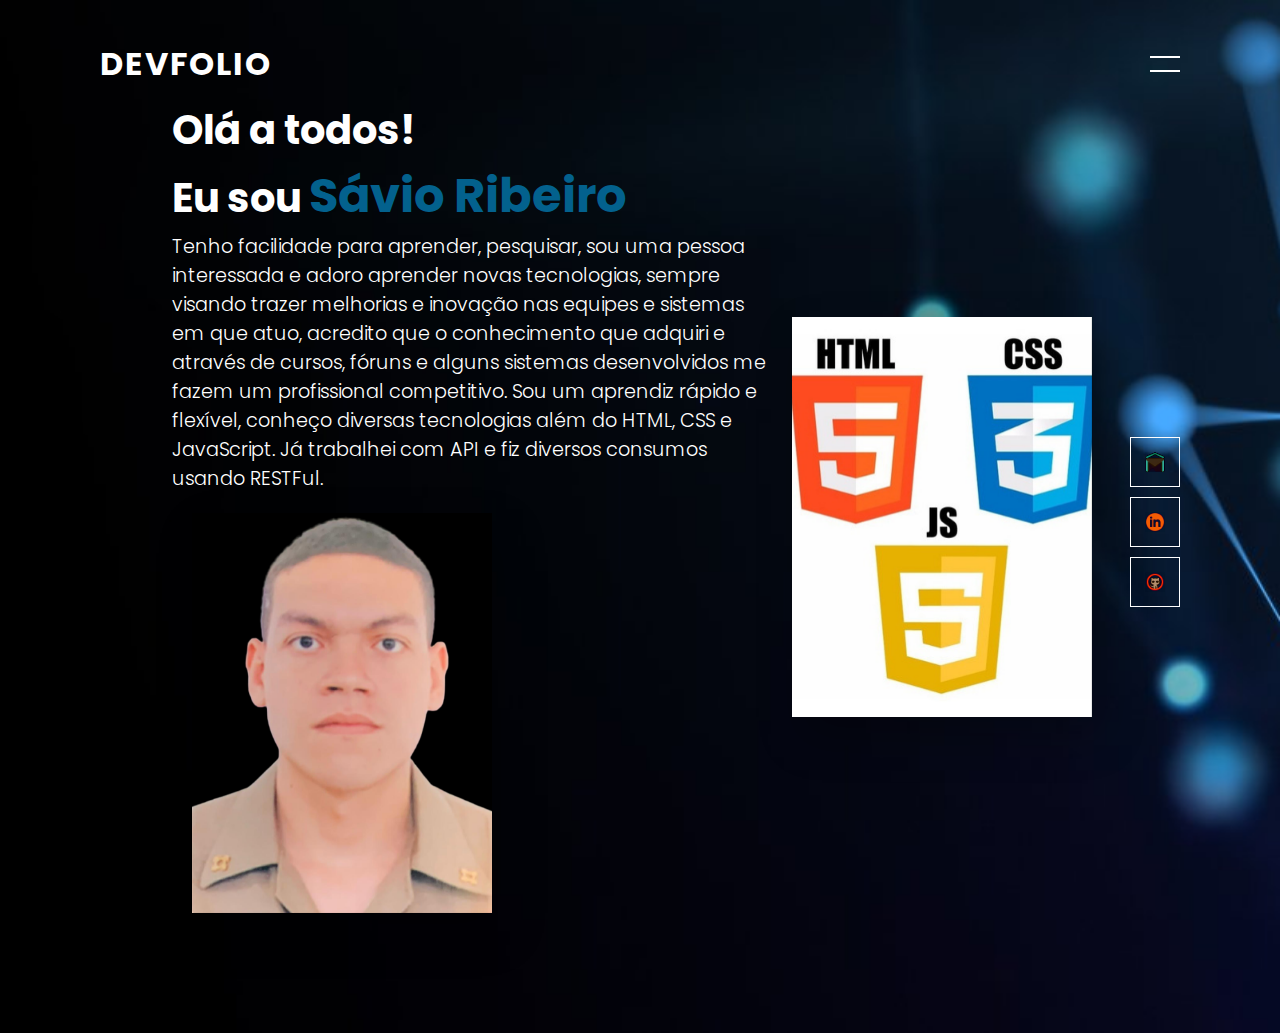
<file: index.html>
<!DOCTYPE html>
<html lang="en">
<head>
  <meta name="viewport" content="width=device-width, initial-scale=1.0">
  <meta charset="UTF-8">
  <title>Responsivo Portfolio</title>
  <link rel="stylesheet" href="port.css">
</head>
<body>
  
  <section class="banner" id="sec">.
    <header>
      <a href="index.html" class="logo">DevFolio</a>
      <div id="toggle" onclick="toggle()"></div>
    </header>
    <div class="content">
      <h2>Olá a todos!<br>Eu sou <span>Sávio Ribeiro</span></h2>
      
         <p>
          Tenho facilidade para aprender, pesquisar, sou uma pessoa interessada e adoro aprender novas tecnologias, sempre visando trazer melhorias e inovação nas equipes e sistemas em que atuo, acredito que o conhecimento que adquiri e através de cursos, fóruns e alguns sistemas desenvolvidos me fazem um profissional competitivo. Sou um aprendiz rápido e flexível, conheço diversas tecnologias além do HTML, CSS e JavaScript. Já trabalhei com API e fiz diversos consumos usando RESTFul. 
         </p>
     
    
      <div class="card">
        <div class="imgBox">
          <img src="images/savio.jpg">
          <img src="images/savio.jpg">
        </div>
        <div class="details">
          <div class="content">
            <h2><span>Desenvoldedor Front-End</h2>
              <h2><span>Desing Gráfico</span></h2>
              <div class="social-icons">
              <a href="#"><i class="fa fa-facebook" aria-hidden="true"></i></a>
              <a href="#"><i class="fa fa-twitter" aria-hidden="true"></i></a>
              <a href="#"><i class="fa fa-linkedin" aria-hidden="true"></i></a>
              <a href="#"><i class="fa fa-instagram" aria-hidden="true"></i></a>
            </div>
          </div>
        </div>
      </div>
    </div>
    <div class="card">
      <div class="imgBox">
        <img src="images/skills.jpg">
        <img src="images/skills.jpg">
      </div>
      <div class="details">
        <div class="content">
          <h2><span>Skills</h2>
            <h4><span>Desenvolvimento web;</span></h4>
            <h4><span>Acessibilidade;</span></h4>
            <h4><span>API e SEO;</span></h4>
            <h4><span>Desenvolvimento de</span></h4>
            <h4><span>aplicações responsivas;</span></h4>
            <h4><span>Soluções estilizadas;</span></h4>
            <h4><span>Git;</span></h4>
            <div class="social-icons">
            <a href="#"><i class="fa fa-facebook" aria-hidden="true"></i></a>
            <a href="#"><i class="fa fa-twitter" aria-hidden="true"></i></a>
            <a href="#"><i class="fa fa-linkedin" aria-hidden="true"></i></a>
            <a href="#"><i class="fa fa-instagram" aria-hidden="true"></i></a>
          </div>
        </div>
      </div>
    </div>
  </div>

    <ul class="sci">
      
      <li><a href="mailto:savio.mrs@hotmail.com"><img src="images/icons8-gmail.gif"></a></li>
      <li><a href="https://www.linkedin.com/in/s%C3%A1vio-oliveira-0b1458131/"><img src="images/icons8-linkedin-circled.gif"></a></li>
      <li><a href="https://github.com/saviomrs"><img src="images/icons8-github.gif"></a></li>
    </ul>
  </section>
  <div id="navigation">
    <ul>
        <li><a href="index.html">Home</a></li>
        <li><a href="portfolio1.html">Portfolio</a></li> 
        <li><a href="contact.html">Contato</a></li>
      </ul>
    </div>
  <script type="text/javascript">
    function toggle(){
      var sec = document.getElementById('sec');
      var nav = document.getElementById('navigation');
      sec.classList.toggle('active')
      nav.classList.toggle('active')
    }
  </script>
  
</body>
</html>
</file>
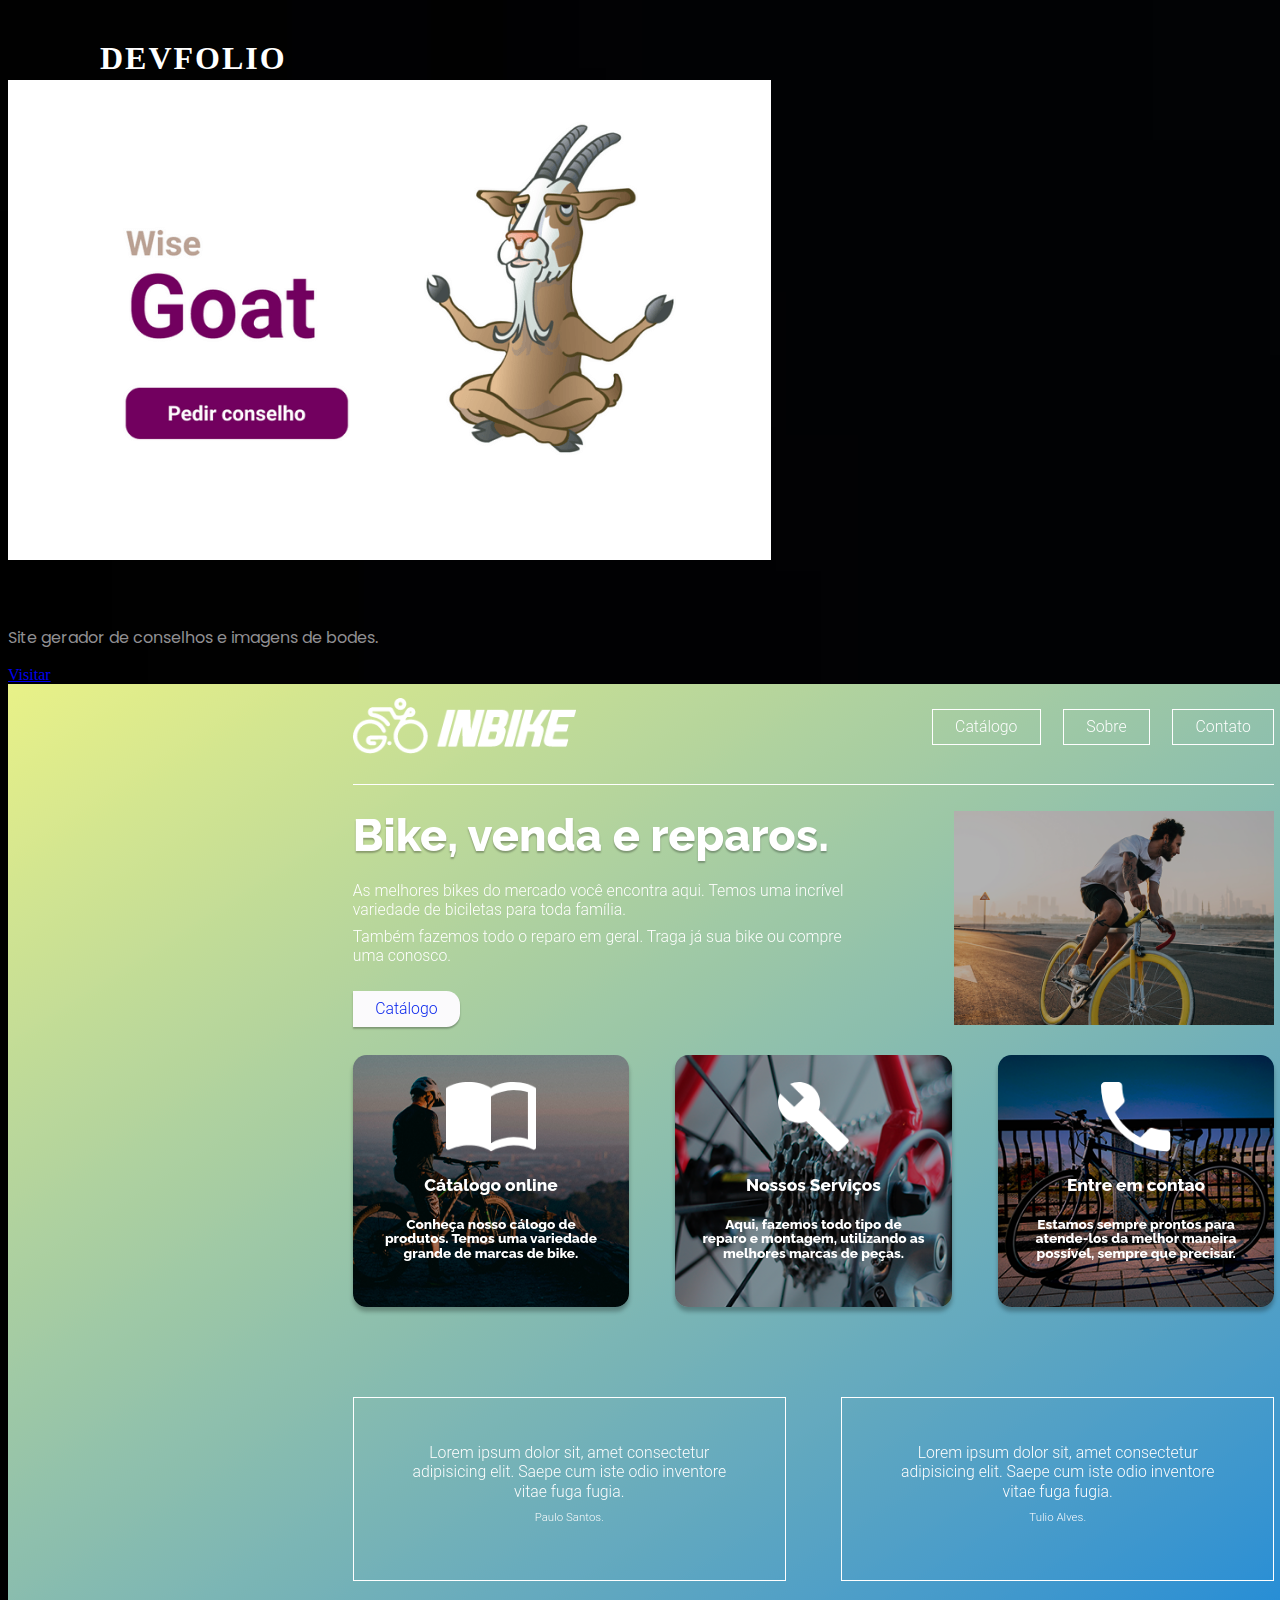
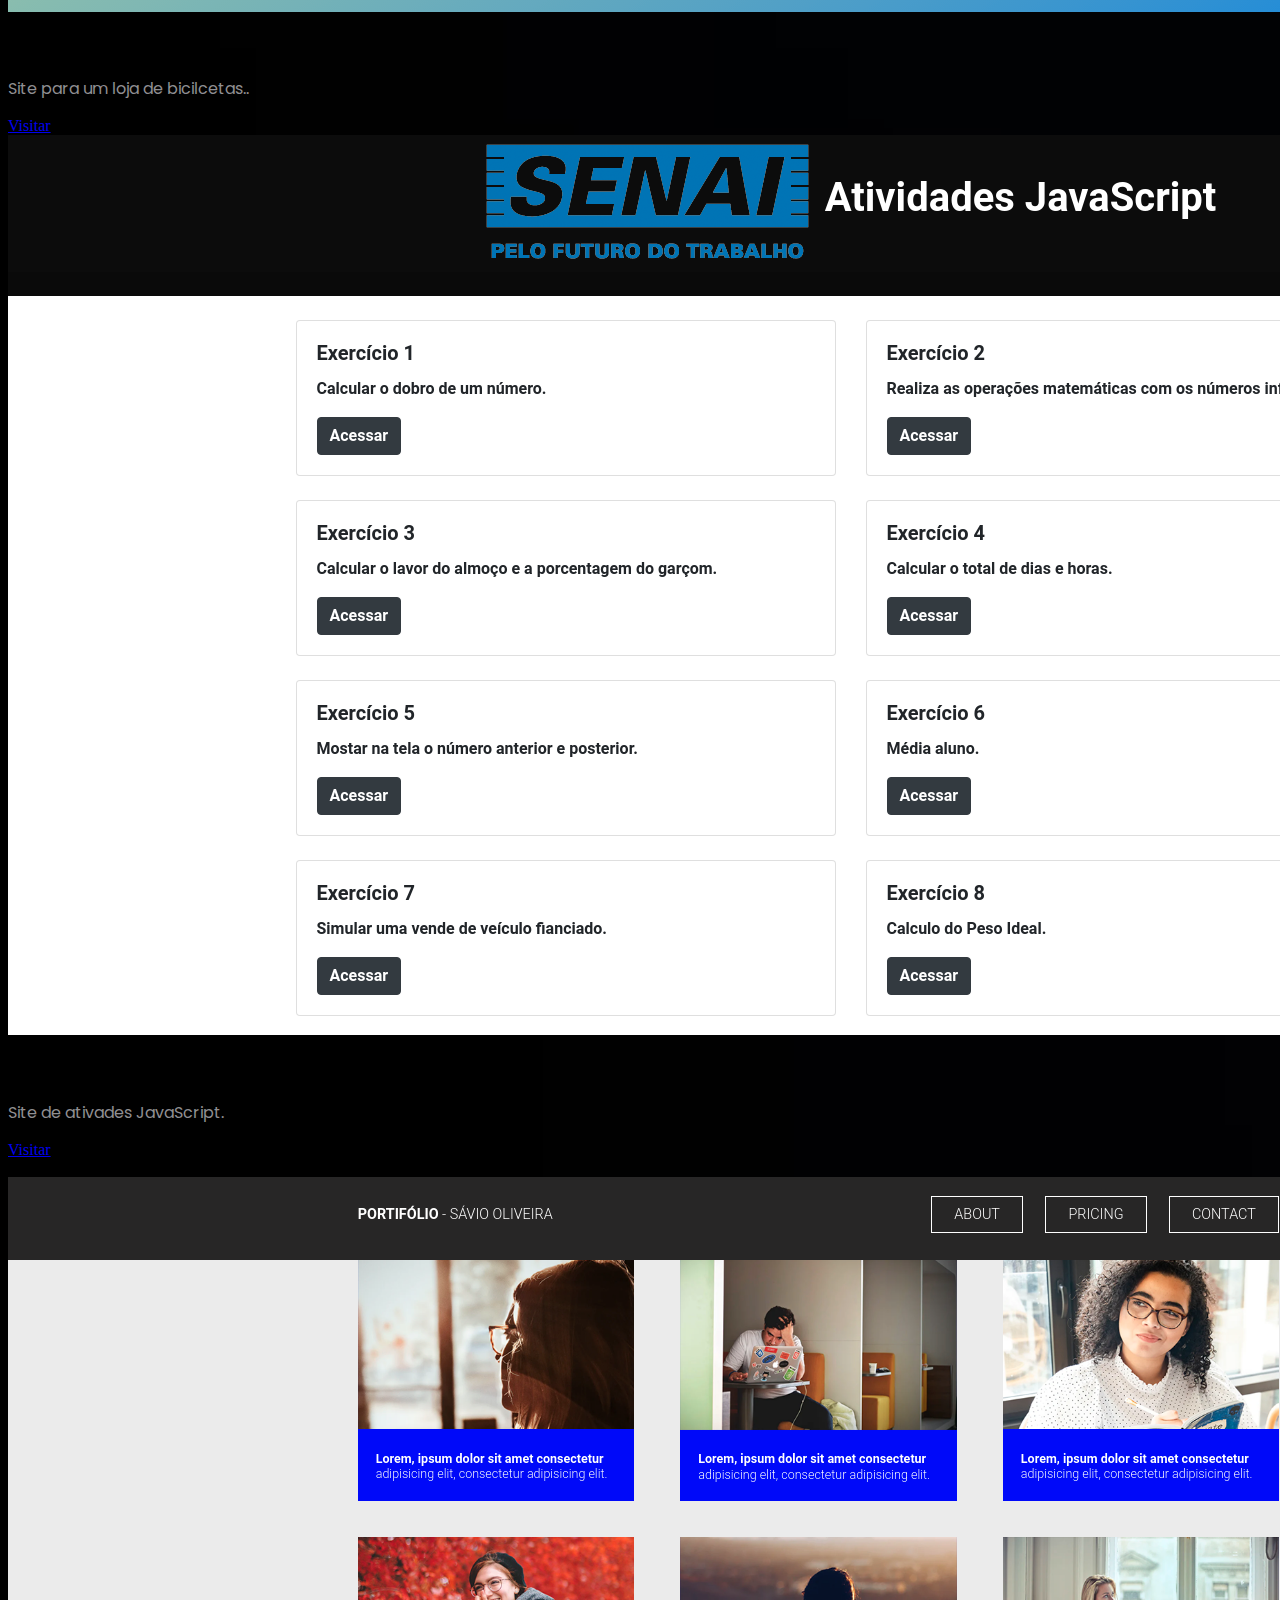
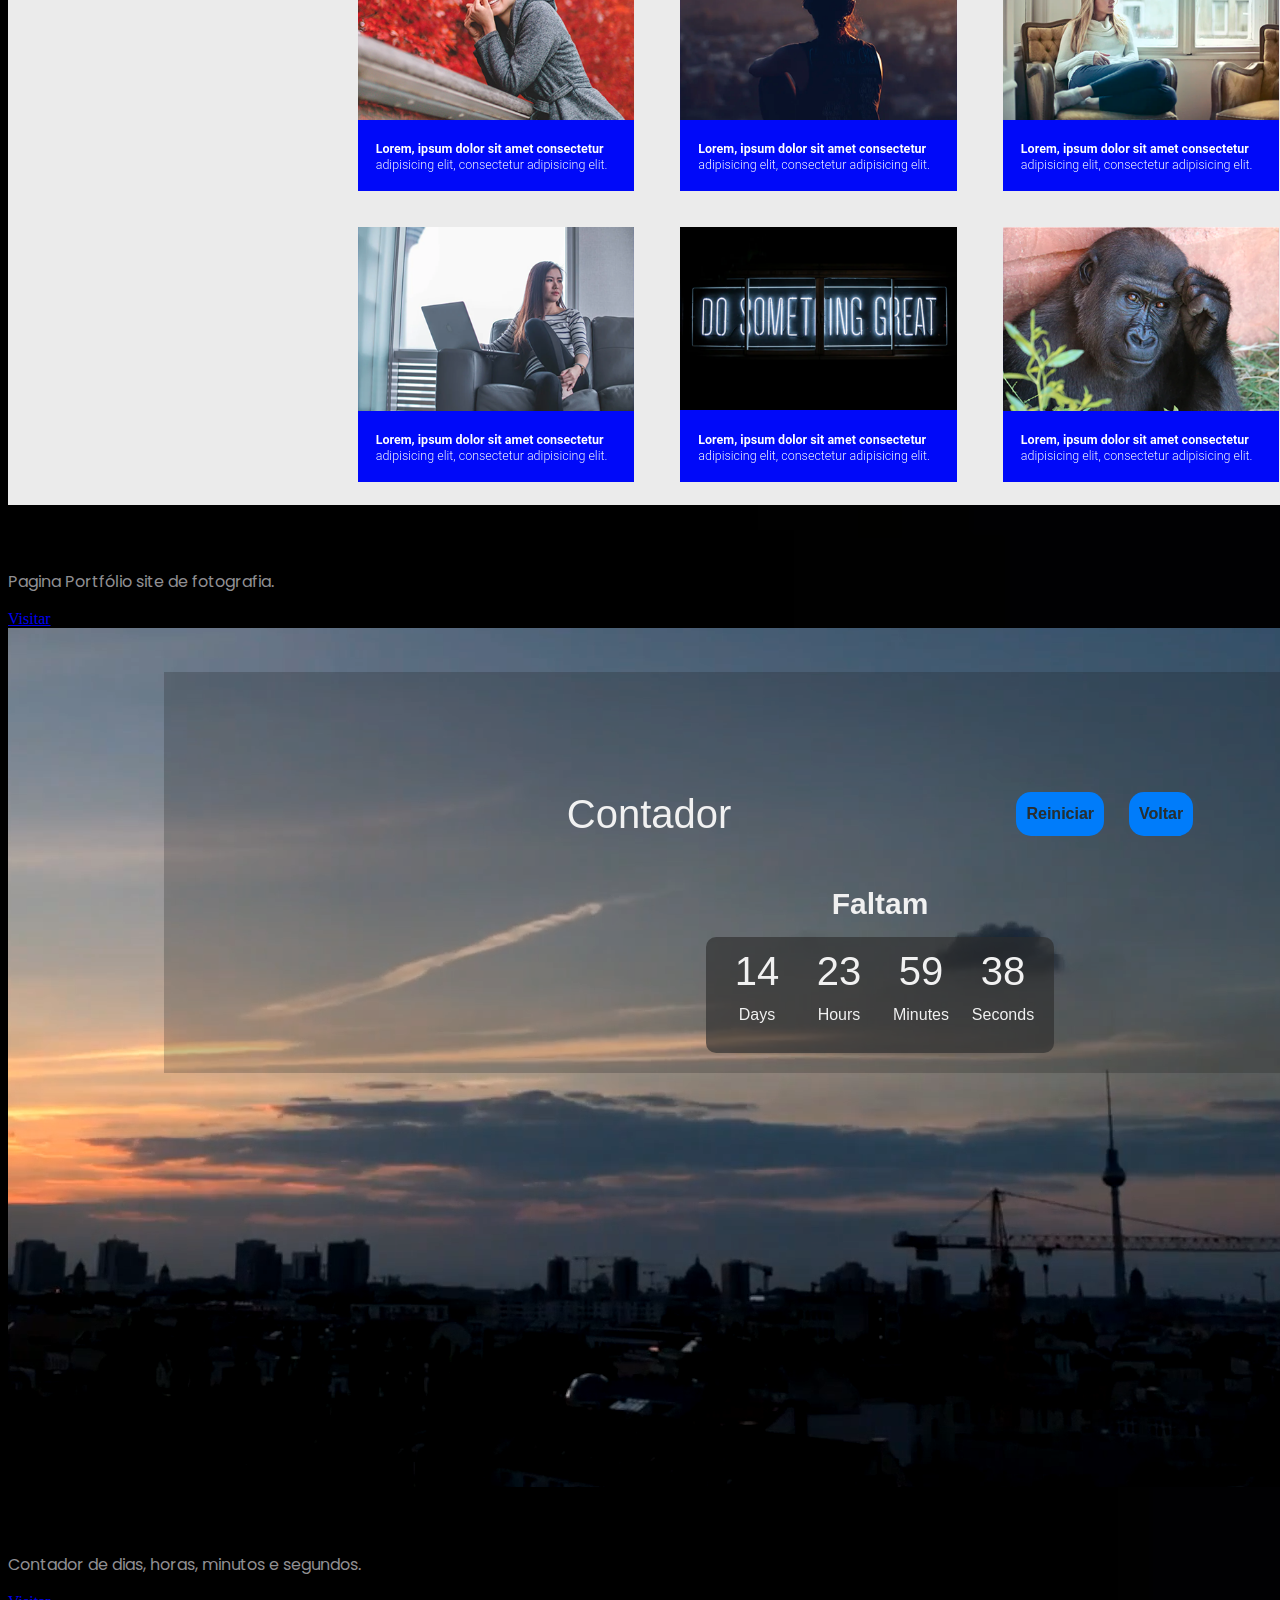
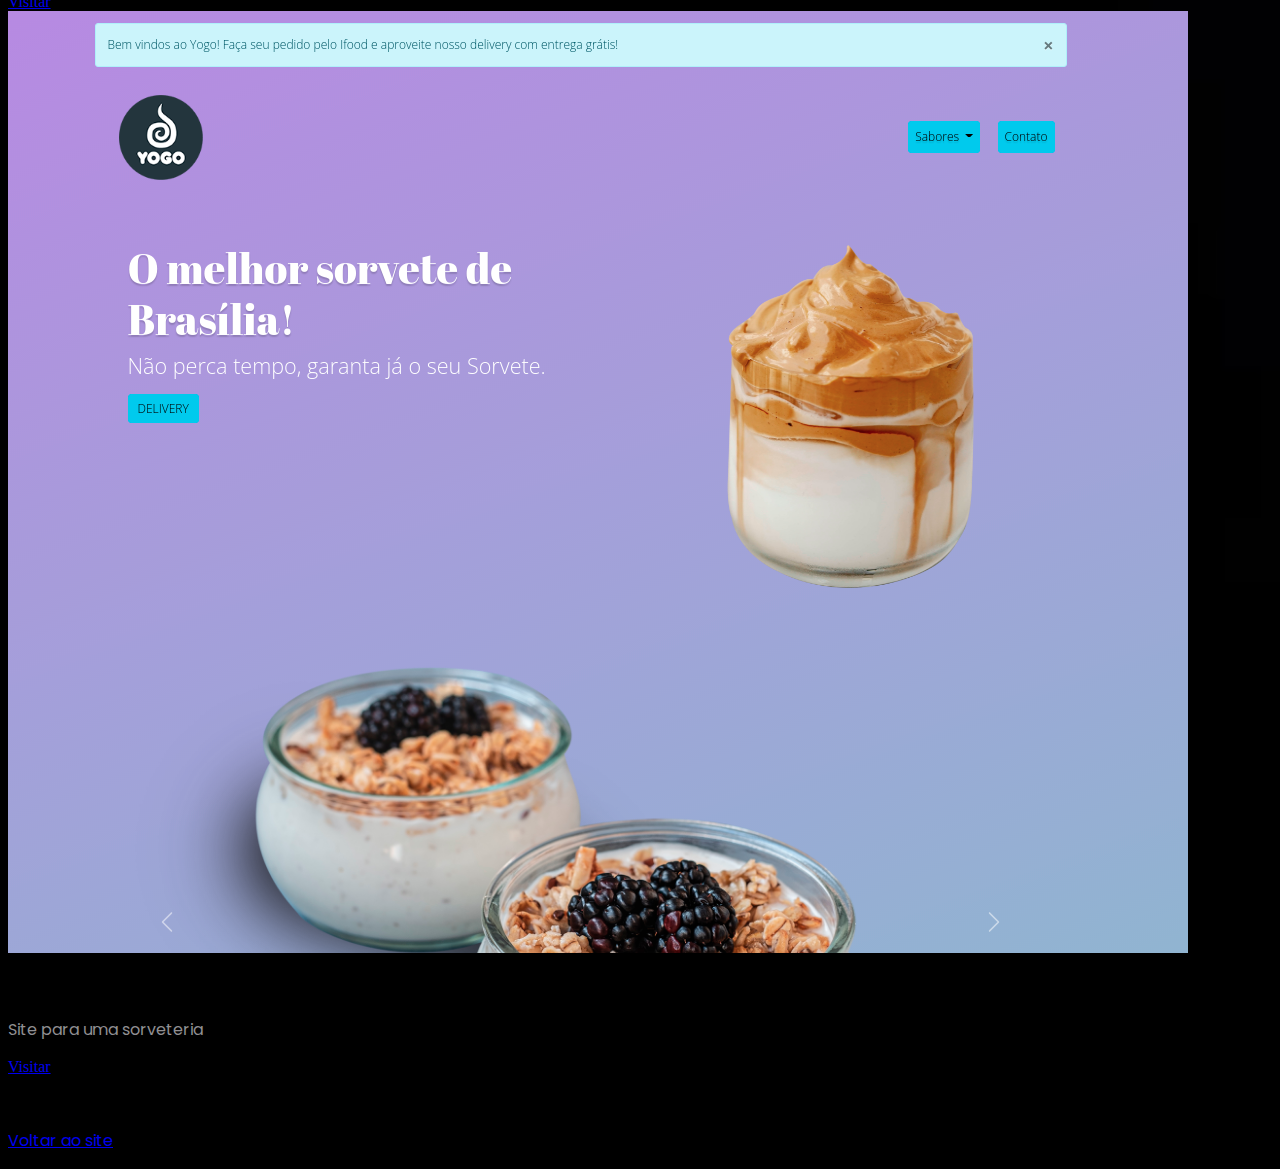
<file: portfolio1.html>
<!DOCTYPE html>
<html lang="en">
<head>
    <meta charset="UTF-8">
    <meta http-equiv="X-UA-Compatible" content="IE=edge">
    <meta name="viewport" content="width=device-width, initial-scale=1.0, shrink-to-fit=no">
    <link rel="stylesheet" href="https://cdn.jsdelivr.net/npm/bootstrap@4.6.1/dist/css/bootstrap.min.css" integrity="sha384-zCbKRCUGaJDkqS1kPbPd7TveP5iyJE0EjAuZQTgFLD2ylzuqKfdKlfG/eSrtxUkn" crossorigin="anonymous">
<link rel="stylesheet" href="portfolio1.css">
    <title>Document</title>
</head>
<body>
    
<div class="container">
    <header>
        <a href="index.html" class="logo">DevFolio</a>
        <div id="toggle" onclick="toggle()"></div>
      </header>
<br><br><br><br>
    <div class="card-deck">
        <div class="card">
          <img src="images/goat.png" class="card-img-top" alt="...">
          <div class="card-body">
            <h4 class="card-title">WiseGoat</h4>
            <p class="card-text">Site gerador de conselhos e imagens de bodes. </p>
            <a href="https://saviomrs.github.io/wise_goat/" class="btn btn-primary">Visitar</a>
          </div>
        </div>
        <div class="card">
          <img src="images/inbike.png" class="card-img-top" alt="...">
          <div class="card-body">
            <h4 class="card-title">InBike</h4>
            <p class="card-text">Site para um loja de bicilcetas..</p>
            <a href="https://saviomrs.github.io/inbike/" class="btn btn-primary">Visitar</a>
          </div>
        </div>
        <div class="card">
          <img src="images/js.png" class="card-img-top" alt="...">
          <div class="card-body">
            <h4 class="card-title">Atividades Js</h4>
            <p class="card-text">Site de ativades JavaScript. </p>
            <a href="https://saviomrs.github.io/atividades-js/" class="btn btn-primary">Visitar</a>
          </div>
        </div>
      </div>
<br>
<div class="card-deck">
    <div class="card">
      <img src="images/port.png" class="card-img-top" alt="...">
      <div class="card-body">
        <h4 class="card-title">Portfólio</h4>
        <p class="card-text">Pagina Portfólio site de fotografia. </p>
        <a href="https://saviomrs.github.io/portfolio/" class="btn btn-primary">Visitar</a>
      </div>
    </div>
    <div class="card">
      <img src="images/contador.png" class="card-img-top" alt="...">
      <div class="card-body">
        <h4 class="card-title">Contador </h4>
        <p class="card-text">Contador de dias, horas, minutos e segundos. </p>
        <a href="https://saviomrs.github.io/contador/" class="btn btn-primary">Visitar</a>
      </div>
    </div>
    <div class="card">
      <img src="images/yogo.png" class="card-img-top" alt="...">
      <div class="card-body">
        <h4 class="card-title">Yogo</h4>
        <p class="card-text">Site para uma sorveteria  </p>
        <a href="https://saviomrs.github.io/projeto4/" class="btn btn-primary">Visitar</a>
      </div>
    </div>
  </div>
</div>
</div>
<br><br>
<footer class="container footereb">
    <p class="float-right"><a href="index.html" class="btn btn-primary">Voltar ao site</a></p>
    
    
  </footer>

 <script src="https://cdn.jsdelivr.net/npm/jquery@3.5.1/dist/jquery.slim.min.js" integrity="sha384-DfXdz2htPH0lsSSs5nCTpuj/zy4C+OGpamoFVy38MVBnE+IbbVYUew+OrCXaRkfj" crossorigin="anonymous"></script>
<script src="https://cdn.jsdelivr.net/npm/bootstrap@4.6.1/dist/js/bootstrap.bundle.min.js" integrity="sha384-fQybjgWLrvvRgtW6bFlB7jaZrFsaBXjsOMm/tB9LTS58ONXgqbR9W8oWht/amnpF" crossorigin="anonymous"></script>

</body>
</html>
</file>
<file: port.css>
@import url('https://fonts.googleapis.com/css?family=Poppins:200,300,400,500,600,700,800,900&display=swap');
*
{
  margin: 0;
  padding: 0;
  box-sizing: border-box;
  font-family: 'Poppins', sans-serif;
}
header
{
  position: absolute;
  top: 0;
  left: 0;
  width: 100%;
  display: flex;
  justify-content: space-between;
  align-items: center;
  padding: 40px 100px;
  z-index: 1000;
  transition: 0.6s;
}
header .logo
{
  position: relative;
  font-weight: 700;
  color: #fff;
  text-decoration: none;
  font-size: 2em;
  text-transform: uppercase;
  letter-spacing: 2px;
  transition: 0.6s;
}
header #toggle
{
  position: relative;
  width: 30px;
  height: 30px;
  cursor: pointer;
}
header #toggle:before
{
  content: '';
  position: absolute;
  top: 7px;
  width: 100%;
  height: 2px;
  background: #fff;
}
header #toggle:after
{
  content: '';
  position: absolute;
  bottom: 7px;
  width: 100%;
  height: 2px;
  background: #fff;
}
.banner.active #toggle:before
{
  top: 50%;
  left: 50%;
  transform: translate(-50%,-50%) rotate(45deg);
}
.banner.active #toggle:after
{
  top: 50%;
  left: 50%;
  transform: translate(-50%,-50%) rotate(-45deg);
}
.banner
{
  position: relative;
  width: 100%;
  padding: 100px;
  min-height: 100vh;
  background: url(images/fundo.jpg);
  background-size: cover;
  display: flex;
  align-items: center;
  transition: 0.5s;
  z-index: 2;
}
.banner.active
{
  transform: translate(-400px);
}
.banner .content
{
  max-width: 600px;
}
.banner .content h2
{
  color: #fff;
  font-size: 2.5em;
}
.banner .content h2 span
{
  color: #03618d;
  font-size: 1.2em;
}
.banner .content p
{
  font-size: 1.2em;
  color: #fff;
  font-weight: 300;
}
.banner .content a
{
  position: relative;
  display: inline-block;
  margin-top: 20px;
  background: #fff;
  color: #000;
  padding: 10px 30px;
  text-decoration:  none;
  font-size: 1.2em;
  font-weight: 500;
}
.sci
{
  position: absolute;
  display: flex;
  flex-direction: column;
  right: 100px;
}
.sci li
{
  list-style: none;
}
.sci li a
{
  position: relative;
  display: grid;
  place-items: center;
  width: 50px;
  height: 50px;
  text-decoration: none;
  border: 1px solid #fff;
  margin: 10px 0 0;
}
.sci li a:hover
{
  background: #fff;
}
.sci li a img
{
  filter: invert(1);
  max-width: 20px;
  mix-blend-mode: difference;
}
#navigation
{
  position: fixed;
  top: 0;
  right: -200px;
  width: 400px;
  height: 100vh;
  background: #024463;
  z-index: 1;
  display: grid;
  place-items: center;
  transition: 0.5s;
}
#navigation.active
{
  right: 0;
}
#navigation ul
{
  display: flex;
  flex-direction: column;
}
#navigation ul li
{
  list-style: none;
}
#navigation ul li a
{
  color: #fff;
  text-decoration: none;
  display: inline-block;
  font-size: 2em;
  font-weight: 600;
  text-transform: uppercase;
}
@media (max-width: 767px)
{
  header
  {
    padding: 20px 50px;
  }
  .banner
  {
    padding: 100px 50px 150px;
  }
  .banner .content h2
  {
    font-size: 1.8em;
  }
  .banner .content p,
  .banner .content a
  {
    font-size: 1em;
  }
  .banner.active
  {
    transform: translate(-250px);
  }

  #navigation
  {
    width: 300px;
  }
  #navigation ul li a
  {
    font-size: 1.5em;
    margin: 5px 0;
  }
  .sci
  {
    position: absolute;
    bottom: 100px;
    right: initial;
    flex-direction: row;
  }
  .sci li a
  {
    margin: initial;
    margin-right: 10px;
  }
}


section
{
  display: flex;
  justify-content: center;
  align-items: center;
  min-height: 100vh;
  background: #024463;
}
section::before
{
  content: '';
  position: absolute;
  top: 0;
  left: 0;
  width: 50%;
  height: 100%;
  
}
.card
{
	position: relative;
	width: 300px;
	height: 400px;
	margin: 20px 20px;
	background: #fff;
	transform-style: preserve-3d;
	transform: perspective(1000px);
	box-shadow: 10px 20px 40px rgba(0,0,0,0.25);
	transition: 1s;
}
.card:hover
{
	transform: translateX(50%);
	
}
.card .imgBox
{
	width: 100%;
	height: 100%;
	position: relative;
	transform-origin: left;
	z-index: 1;
	transform-style: preserve-3d;
	background: #000;
	transition: 1s;
}
.card:hover .imgBox
{
	transform: rotateY(-180deg);
	box-shadow: 10px 20px 40px rgba(0,0,0,0.25);
}
.card .imgBox img
{
	position: absolute;
	top: 0;
	left: 0;
	width: 100%;
	height: 100%;
	object-fit: cover;
	transform-style: preserve-3d;
	backface-visibility: hidden;
}
.card .imgBox img:nth-child(2)
{
	transform: rotateY(180deg);
}
.card .details
{
	position: absolute;
	top: 0;
	left: 0;
	width: 100%;
	height: 100%;
	box-sizing: border-box;
	padding: 20px;
	display: flex;
	justify-content: center;
	align-items: center;
}
.card .details .content
{
	display: flex;
	justify-content: center;
	align-items: center;
	flex-direction: column;
}
.card .details h2
{
	text-align: center;
	font-weight: 700;
	line-height: 1em;
}
.card .details h2 span
{
	color: #024463;
	font-size: 0.8em;
}

.skills {
  max-width: 68.75rem;
  margin: auto;
  text-align: center;
  margin-top: 2.5rem;
}

.skill-header {
  margin-bottom: 1rem;
}

.skills-wrapper img {
  padding: 1.25rem;
}

.icon {
  width: 15.875rem;
  height: 16.25rem;
}

.skills {
  max-width: 68.75rem;
  margin: auto;
  text-align: center;
  margin-top: 2.5rem;
}

.skill-header {
  margin-bottom: 1rem;
}

.skills-wrapper img {
  padding: 1.25rem;
}

.icon {
  width: 16.875rem;
  height: 16.25rem;
}
.container
{
	position: relative;
	width: 1100px;
	display: flex;
	justify-content: center;
	align-items: center;
	flex-wrap: wrap;
	padding: 30px 20px 10px;
}
.container .card
{
	max-width: 300px;
	height: 420px;
	height: 215px;
	background: #fff;
	margin: 30px 10px;
	padding: 20px 15px;
	display: flex;
	border-radius: 4px;
	flex-direction: column;
	box-shadow: 0 5px 20px rgba(0,0,0,0.5);
	transition: 0.3s ease-in-out;
}
.container .card:hover
{
	height: 420px;
}
.container .card .imgBx
{
	position: relative;
	background: #fff;
	top: -60px;
	left: 20px;
    min-width: initial;
    width: 260px;
    height: 260px;
	border-radius: 4px;
	z-index: 1;
	box-shadow: 0 5px 20px rgba(0,0,0,0.2);
}
.container .card .imgBx img
{
	max-width: 100%;
	border-radius: 4px;
}
.container .card .content
{
	position: relative;
	margin-top: -140px;
	padding: 10px 15px;
	text-align: center;
	color: #111;
	visibility: hidden;
	opacity: 0;
	transition: 0.3s ease-in-out;
	transition-delay: 0s;
}
.container .card:hover .content
{
	visibility: visible;
	opacity: 1;
	margin-top: -40px;
	transition-delay: 0.3s;
}
</file>
<file: portfolio1.css>
@import url('https://fonts.googleapis.com/css?family=Poppins:200,300,400,500,600,700,800,900&display=swap');

body{
    background: url(images/fundo.jpg);
    background-size: cover;
}
h1 a{
    font-family: 'Poppins', sans-serif;
    
    color: white;
    
}

p{
  font-family: 'Poppins', sans-serif;
   
    color: rgb(144, 143, 146);
}
ul li{
  font-family: 'Poppins', sans-serif;
   text-decoration: none;
    color: white;
}

h5{
  font-family: 'Poppins', sans-serif;
    text-decoration: none;
    color: white;
}
header
{
  position: absolute;
  top: 0;
  left: 0;
  width: 100%;
  display: flex;
  justify-content: space-between;
  align-items: center;
  padding: 40px 100px;
  z-index: 1000;
  transition: 0.6s;
}
header .logo
{
  position: relative;
  font-weight: 700;
  color: #fff;
  text-decoration: none;
  font-size: 2em;
  text-transform: uppercase;
  letter-spacing: 2px;
  transition: 0.6s;
}
header #toggle
{
  position: relative;
  width: 30px;
  height: 30px;
  cursor: pointer;
}
header #toggle:before
{
  content: '';
  position: absolute;
  top: 7px;
  width: 100%;
  height: 2px;
  background: #fff;
}
header #toggle:after
{
  content: '';
  position: absolute;
  bottom: 7px;
  width: 100%;
  height: 2px;
  background: #fff;
}
.contact {
    margin-top: 2rem;
  }
  
  .contact h2 {
    text-align: center;
    margin-bottom: var(--bottom-margin-2);
  }
  
  .contact-form-container {
    max-width: 40.75rem;
    margin: 0 auto;
    padding: 0.938rem;
    border-radius: 5px;
    box-shadow: 0 3px 10px var(--secondary-shadow);
  }
  
  .contact-form-container label {
    line-height: 2.7em;
    font-weight: var(--bold-font);
    color: var(--primary-color);
  }
  
  .contact-form-container textarea {
    min-height: 6.25rem;
    font-size: 14px;
  }
  
  .contact-form-container .input-field {
    width: 100%;
    padding-top: 10px;
    padding-bottom: 10px;
    border-radius: 5px;
    border: none;
    border: 2px outset var(--primary-color);
    font-size: 0.875rem;
    outline: none;
  }
  
  .input-field::placeholder {
    padding: 0.5rem;
    color: var(--primary-color);
  }
  
  .submit-btn {
    width: 100%;
    padding: 10px;
    margin: 10px 0;
    background-color: #fff;
    border: 2px solid var(--primary-color);
    border-radius: 5px;
    font-size: 1rem;
    font-weight: var(--bold-font);
    transition: var(--transition);
  }
  
  .submit-btn:hover {
    background-color: var(--primary-color);
    border: 2px solid var(--primary-color);
    cursor: pointer;
  }
</file>
